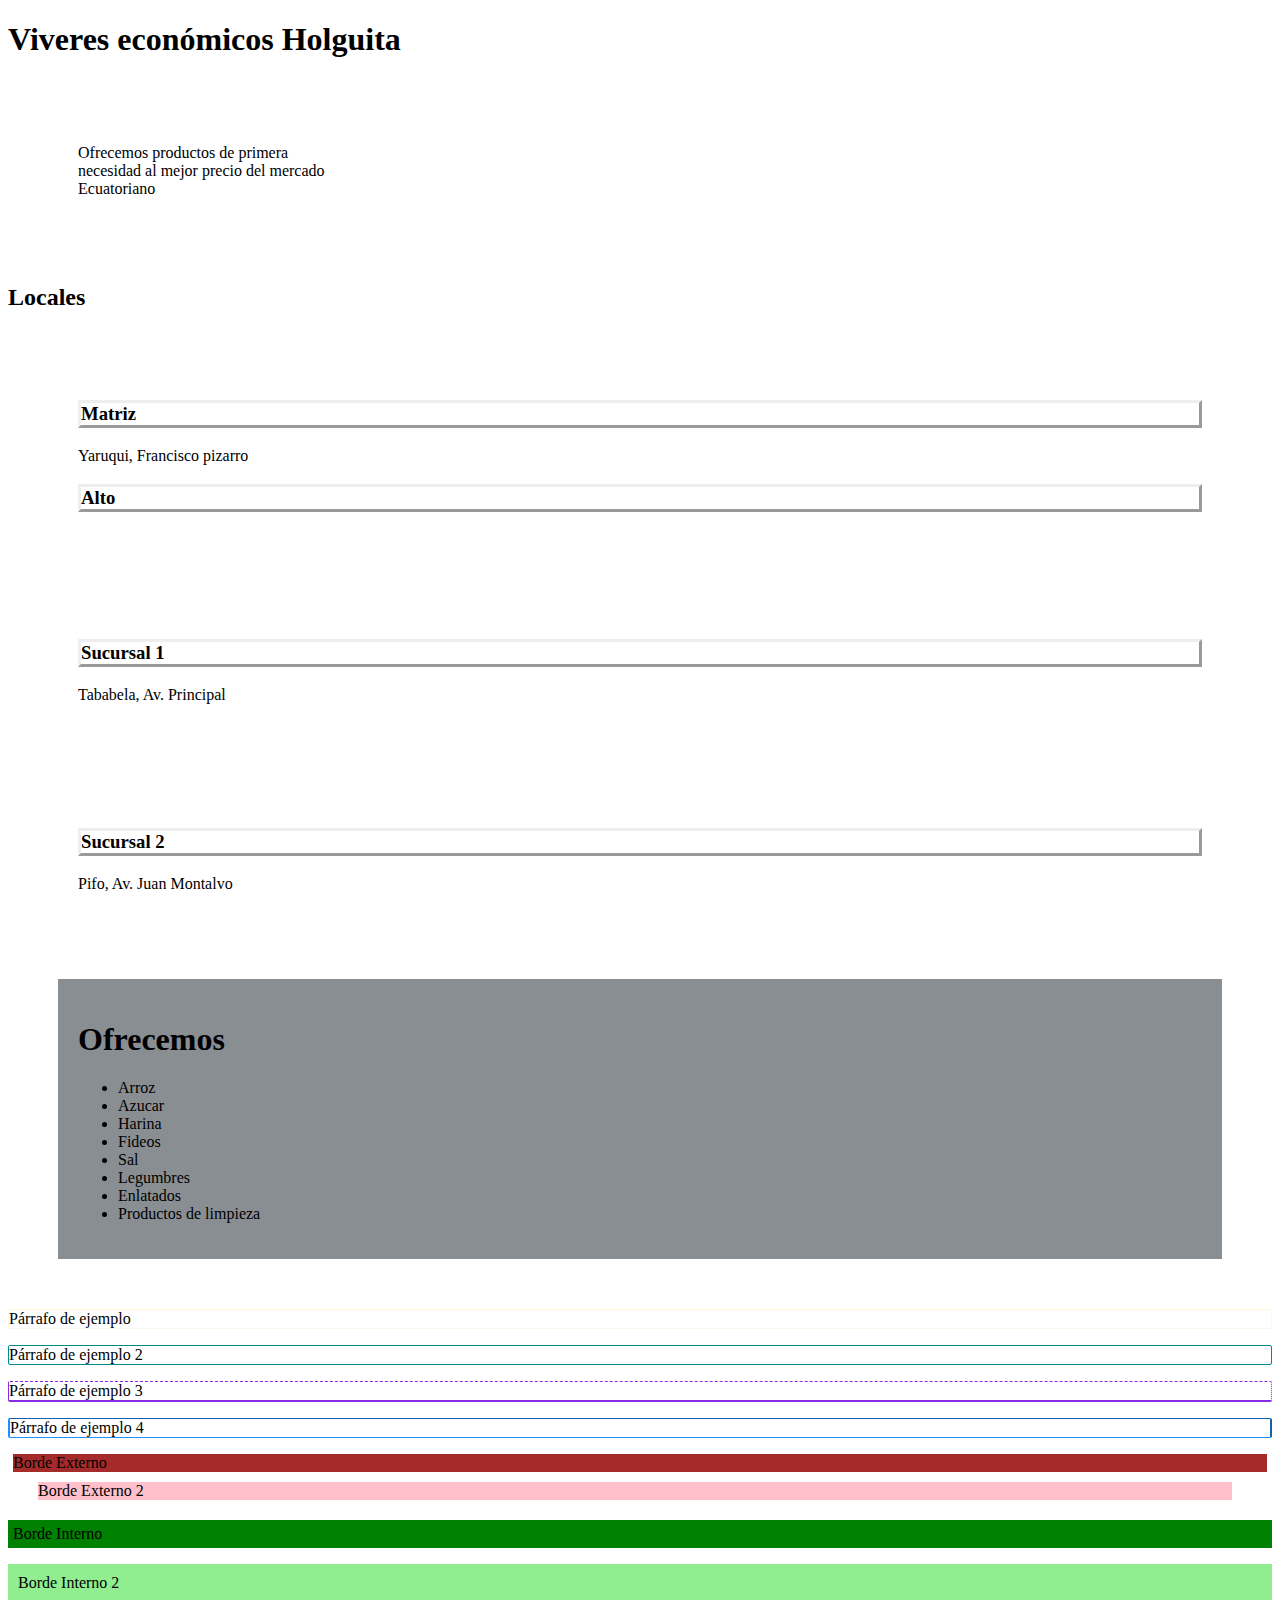
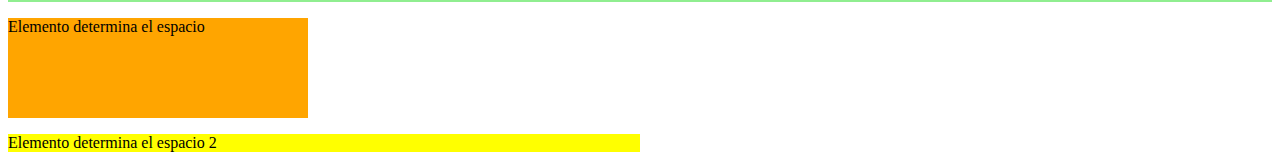
<file: VIVERES HOLGUITA/index.html>
<!DOCTYPE html>
<html lang="es">
<head>
    <meta charset="UTF-8">
    <link rel="stylesheet" href="/VIVERES HOLGUITA/styles.css">
    <title>Viveres Holguita</title>
</head>
<body>
        <h1>Viveres económicos Holguita</h1>
        <div class="parrafos">
            <p>Ofrecemos productos de primera<br> necesidad al mejor precio del mercado<br> Ecuatoriano</p>
        </div>
        <h2>Locales</h2>
        <div class="locales">
            <h3>Matriz</h3>
            <p> Yaruqui, Francisco pizarro</p>
            <h3>Alto</h3>
        </div>
        <div class="locales">
            <h3>Sucursal 1</h3>
            <p> Tababela, Av. Principal</p>
        </div>
        <div class="locales">
            <h3>Sucursal 2</h3>
            <p> Pifo, Av. Juan Montalvo</p>
        </div>
        <div id="productos">
            <h1>Ofrecemos</h1>
            <ul>
                <li>Arroz</li>
                <li>Azucar</li>
                <li>Harina</li>
                <li>Fideos</li>
                <li>Sal</li>
                <li>Legumbres</li>
                <li>Enlatados</li>
                <li>Productos de limpieza</li>
            </ul>
        </div>
        <p class="uno">Párrafo de ejemplo</p>
        <p class="dos">Párrafo de ejemplo 2</p>
        <p class="tres">Párrafo de ejemplo 3</p>
        <p class="cuatro">Párrafo de ejemplo 4</p>
        <p class="margin"> Borde Externo</p>
        <p class="margin_dos">Borde Externo 2</p>
        <p class="padding">Borde Interno</p>
        <p class="padding_dos">Borde Interno 2</p>
        <div class="tamaño">
            <p>Elemento determina el espacio</p>
        </div>
        <div class ="tamaño_dos">
            <p>Elemento determina el espacio 2</p>
        </div>
    <footer>
    </footer>
</body>
</html>
</file>
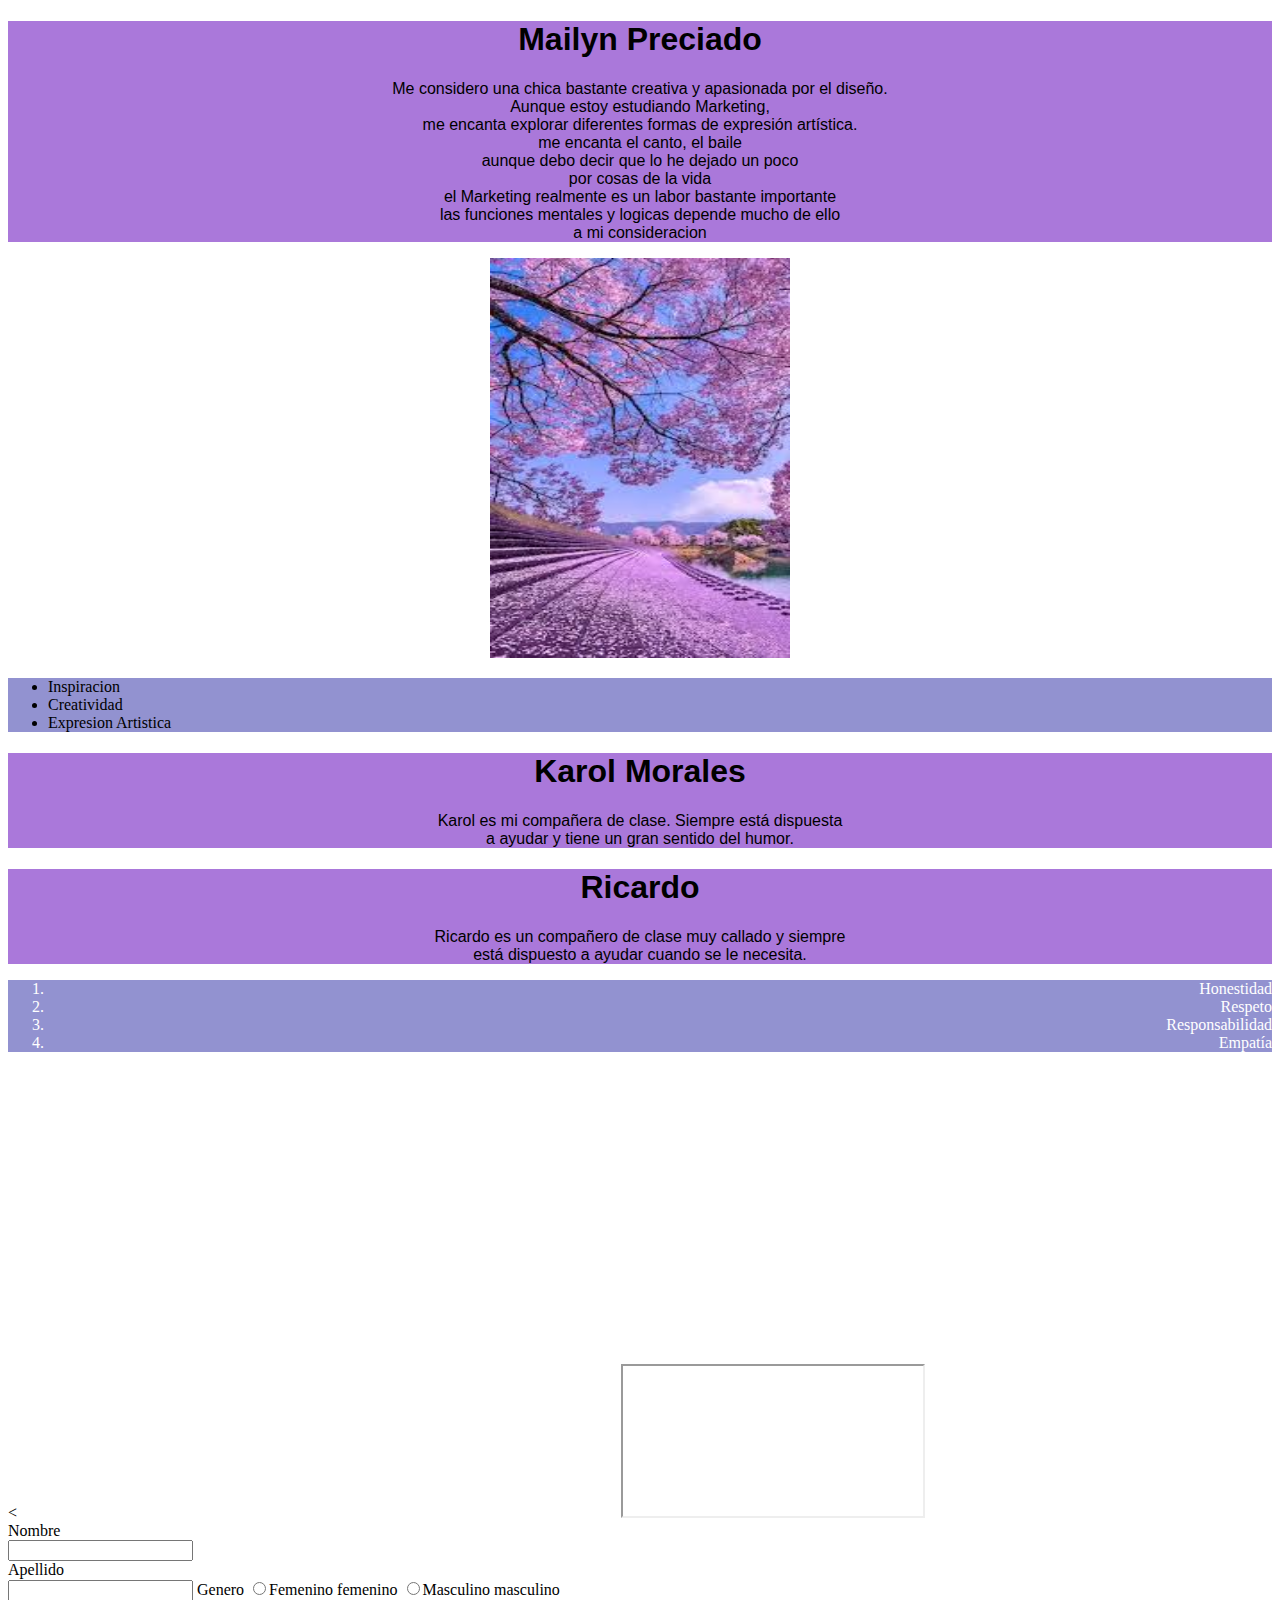
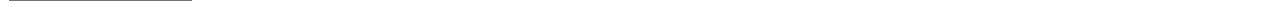
<file: REPASO/index_block.html>
<!DOCTYPE html>
<html>

<head>
    <meta charset="UTF-8">
    <title>Explicación bloques div</title>
    <link rel="stylesheet" href="/REPASO/styles.css">
</head>

<body>
    <div class="info-personal">
        <h1>Mailyn Preciado</h1>
        <p>Me considero una chica bastante creativa y apasionada por el diseño.<br> Aunque estoy estudiando
            Marketing,<br> me encanta explorar diferentes formas de expresión artística.<br>
            me encanta el canto, el baile<br> aunque debo decir que lo he dejado un poco<br> por cosas de la vida <br>
            el Marketing realmente es un labor bastante importante<br> las funciones mentales y logicas depende mucho de
            ello<br> a mi consideracion
        </p>
    </div>
    <div class="imagen-personal">
        <img src="/images/images (3).jpg" alt="Imagen de Mailyn Preciado" width="300" height="400">
    </div>
    <div class="caracteristicas-personales">
        <ul>
            <li>Inspiracion</li>
            <li>Creatividad</li>
            <li>Expresion Artistica</li>
        </ul>
    </div>
<div class="info-personal">
    <h1>Karol Morales</h1>
    <p>Karol es mi compañera de clase. Siempre está dispuesta <br>a ayudar y tiene un gran sentido del humor.</p>
</div>
<div class="info-personal">
    <h1>Ricardo</h1>
    <p>Ricardo es un compañero de clase muy callado y siempre <br>está dispuesto a ayudar cuando se le necesita.</p>
</div>
<div id="valores_personales">
    <ol>
        <li>Honestidad</li>
        <li>Respeto</li>
        <li>Responsabilidad</li>
        <li>Empatía</li>
    </ol>
</div>
</body>
<<iframe src="https://www.google.com/maps/embed?pb=!1m18!1m12!1m3!1d3989.8021883234073!2d-78.32013649999999!3d-0.16293169999999998!2m3!1f0!2f0!3f0!3m2!1i1024!2i768!4f13.1!3m3!1m2!1s0x91d59378cc032bef%3A0x625b8dfe62db0c75!2sInstituto%20Superior%20Tecnol%C3%B3gico%20Yaruqui%20ISTY!5e0!3m2!1ses-419!2sec!4v1748913455627!5m2!1ses-419!2sec" width="600" height="450" style="border:0;" allowfullscreen="" loading="lazy" referrerpolicy="no-referrer-when-downgrade"></iframe>
<iframe url="https://www.isty.edu.ec/" title="ISTY"> </iframe>
<form>
    <label> Nombre</label> <br>
    <input type ="text"> </input> <br>
    <label> Apellido </label> <br>
    <input type="text"> </input> 
    <label> Genero </label>
    <input type="radio" value="femenino">Femenino</input>
    <label> femenino</label>
    <input type="radio" value="masculino">Masculino</input>
    <label> masculino</label>
</form>
</html>
</file>
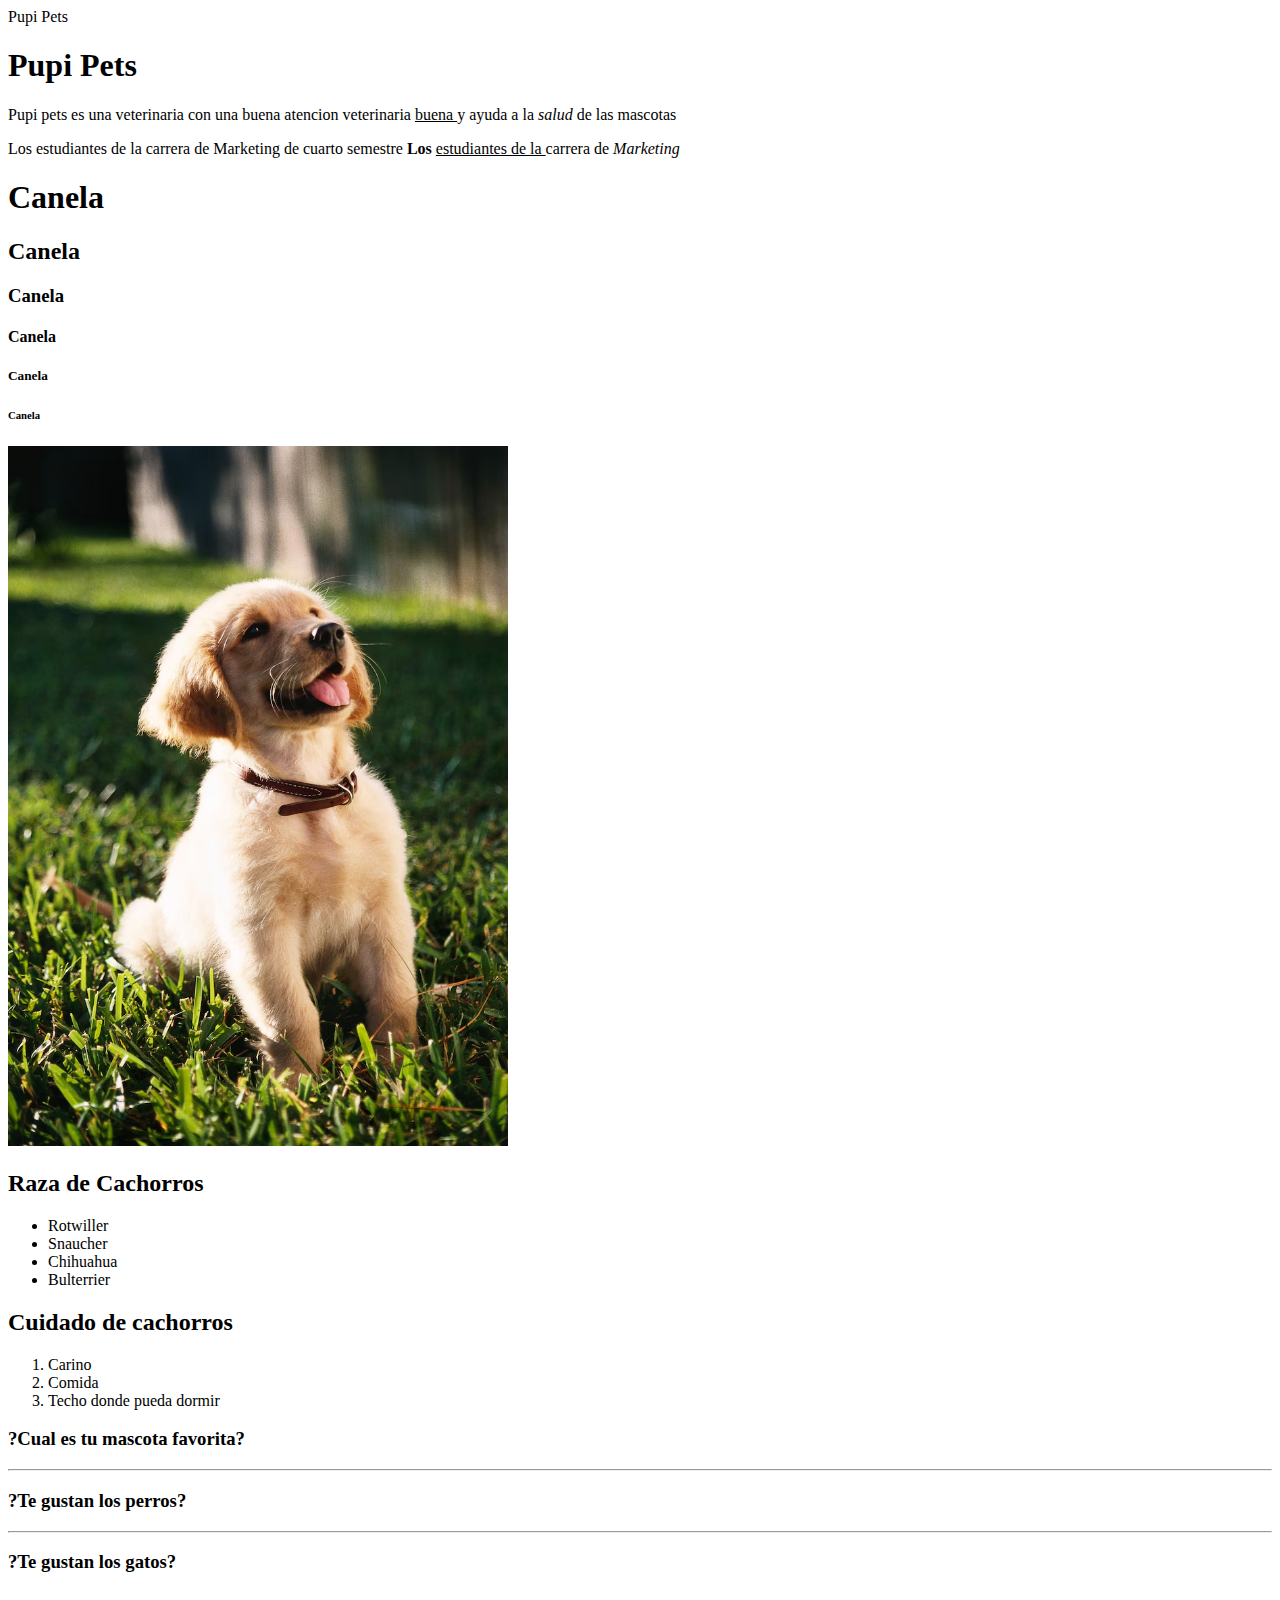
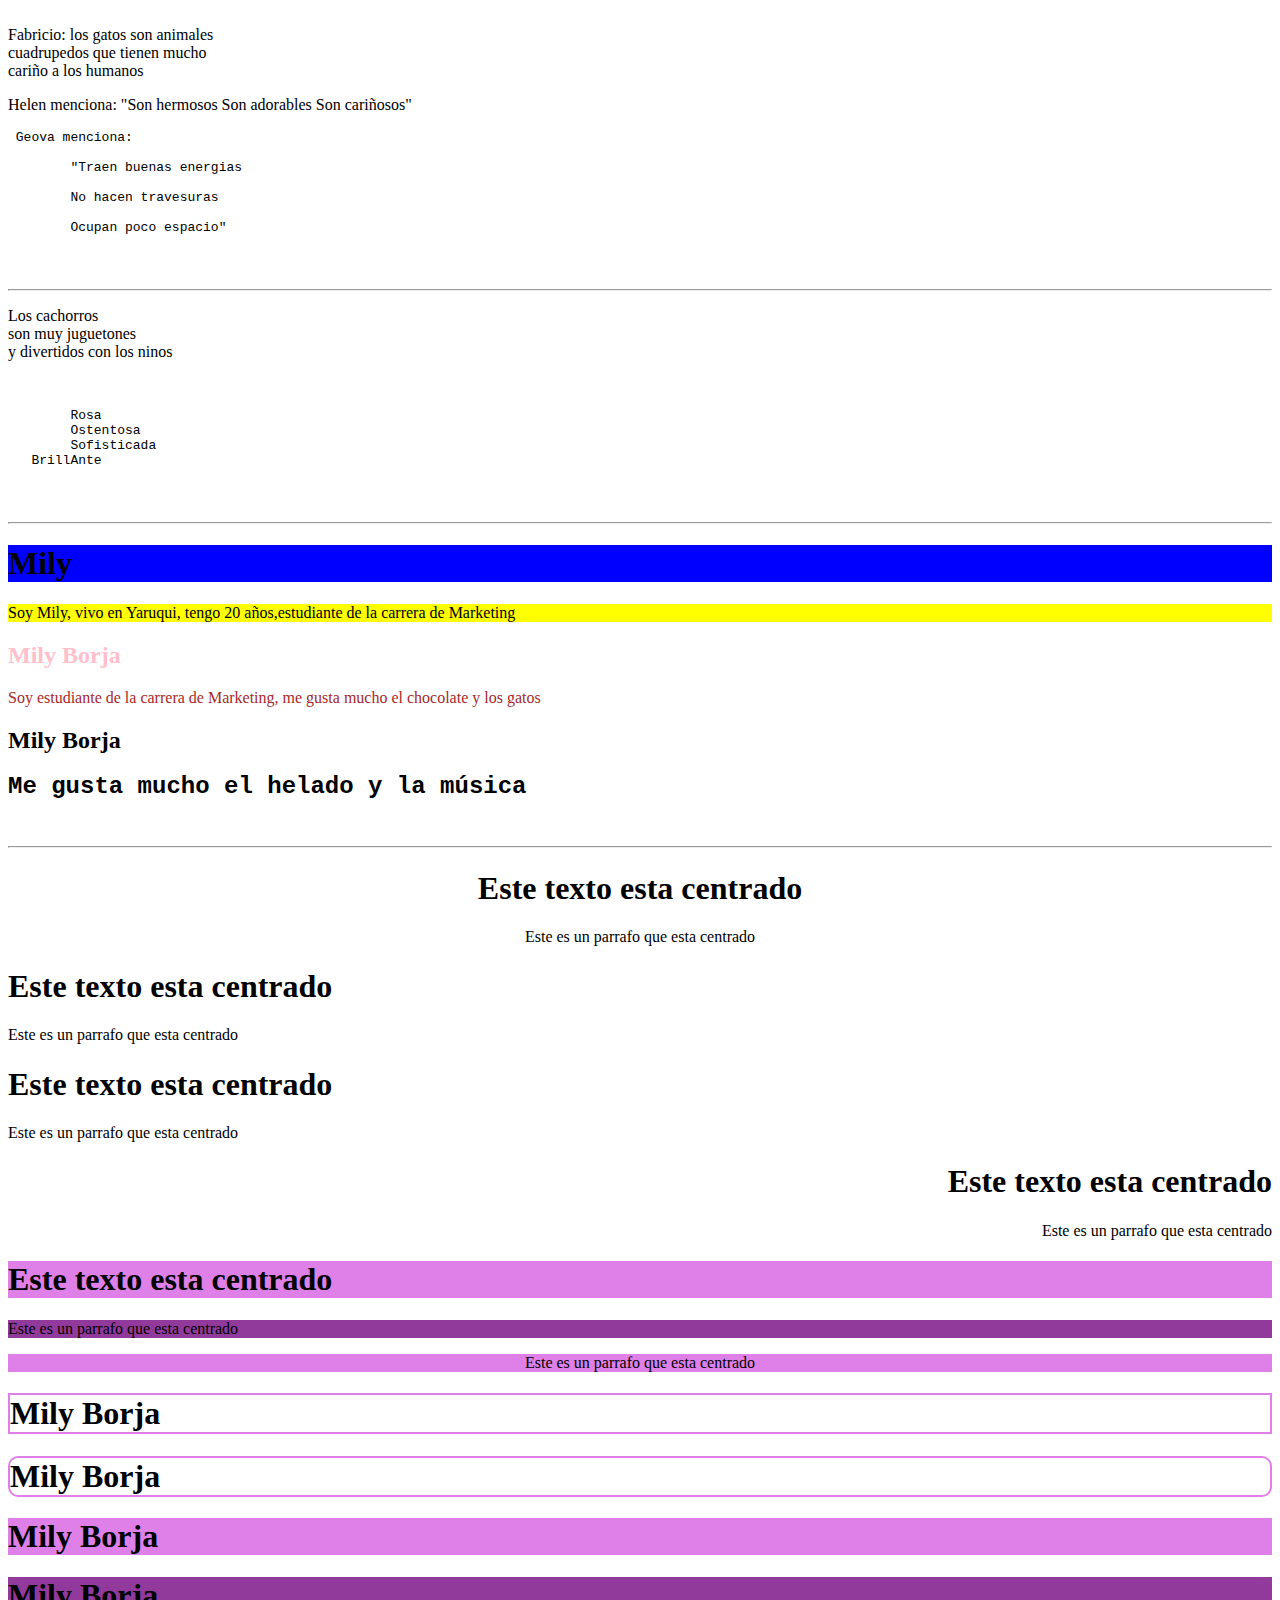
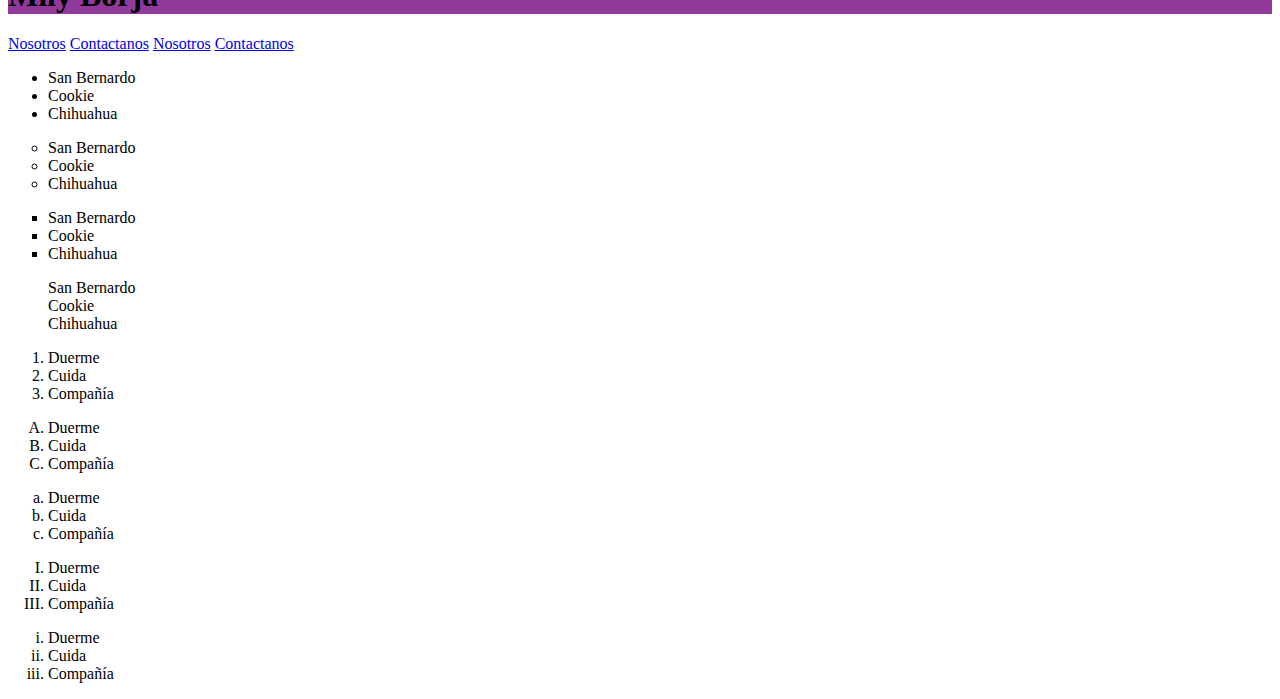
<file: REPASO/pet.html>
<!DOCTYPE html>
<html>

<head>
    <meta charset="UTF-8">
    <title>Cachorros</title>
    <link rel="icon" type="image/x-icon" href="/images/perrito peq.jpg">
</head>

<body>
    <tittle>Pupi Pets</tittle:>
        <div>
            <h1>Pupi Pets</h1>
        </div>
        <div>
            <p>Pupi pets es una veterinaria con una buena atencion<strog> veterinaria </strog><u> buena </u> y ayuda a
                la <em> salud </em>de las mascotas</p>
            <p>Los estudiantes de la carrera de Marketing de cuarto semestre<strong> Los </strong><u> estudiantes de la
                </u> carrera de <em> Marketing </em></p>
            <h1>Canela</h1>
            <h2>Canela</h2>
            <h3>Canela</h3>
            <h4>Canela</h4>
            <h5>Canela</h5>
            <h6>Canela</h6>
        </div>
        <img src="/images/disparo-vertical-enfoque-superficial-lindo-cachorro-golden-retriever-sentado-suelo-hierba_181624-27259.jpg"
            alt="Canela" width="500" height="700">
        <div>
        </div>
        <h2>Raza de Cachorros</h2>
        <ul>
            <li>Rotwiller</li>
            <li>Snaucher</li>
            <li>Chihuahua</li>
            <li>Bulterrier</li>
        </ul>
        <div> </div>
        <h2>Cuidado de cachorros</h2>
        <ol>
            <li>Carino</li>
            <li>Comida</li>
            <li>Techo donde pueda dormir</li>
        </ol>
        <h3>?Cual es tu mascota favorita?</h3>
        <hr>
        <h3>?Te gustan los perros?</h3>
        <hr>
        <h3>?Te gustan los gatos?</h3>
        <br>
        <p>Fabricio: los gatos son animales<br> cuadrupedos que tienen mucho<br> cariño a los humanos</p>
        <p>Helen menciona:

            "Son hermosos

            Son adorables

            Son cariñosos"
        </p>
        <pre> Geova menciona:

        "Traen buenas energias

        No hacen travesuras

        Ocupan poco espacio"
    </pre>
        <br>
        <hr>
        <p>Los cachorros<br>son muy juguetones<br>y divertidos con los ninos</p>
        <br>
        <pre>
        Rosa
        Ostentosa
        Sofisticada
   BrillAnte
    </pre>
        <br>
        <hr>
        <h1 style="background-color: blue;"> Mily</h1>
        <p style="background-color:yellow ;">Soy Mily, vivo en Yaruqui, tengo 20 años,estudiante de la carrera de
            Marketing</p>
        <h2 style="color: pink;">Mily Borja</h2>
        <p style="color: brown;">Soy estudiante de la carrera de Marketing, me gusta mucho el chocolate y los gatos</p>
        <h2 style="font-family: Verdana;">Mily Borja</h2>
        <h2 style="font-family: courier;">Me gusta mucho el helado y la música</h2>
        <br>
        <hr>
        <h1 style="text-align: center;">Este texto esta centrado</h1>
        <p style="text-align: center;">Este es un parrafo que esta centrado</p>
        <h1 style="text-align: start;">Este texto esta centrado</h1>
        <p style="text-align: start;">Este es un parrafo que esta centrado</p>
        <h1 style="text-align: justify;">Este texto esta centrado</h1>
        <p style="text-align: justify;">Este es un parrafo que esta centrado</p>
        <h1 style="text-align: end;">Este texto esta centrado</h1>
        <p style="text-align: end;">Este es un parrafo que esta centrado</p>
        <h1 style="background-color: #df80e9 ;">Este texto esta centrado</h1>
        <p style="background-color: #923a9c ;">Este es un parrafo que esta centrado</p>
        <p style="text-align: center; background-color: #df80e9 ;">Este es un parrafo que esta centrado</p>
        <h1 style="border: 2px solid #df80e9 ;">Mily Borja</h1>
        <h1 style="border-radius: 10px; border: 2px solid #df80e9 ;">Mily Borja</h1>
        <h1 style="background-color: rgb(223, 128, 233);">Mily Borja</h1>
        <h1 style="background-color: #923a9c">Mily Borja</h1>
        <a href="/nosotros.html" target="_blank">Nosotros</a>
        <a href="/contactanos.html" target="_self">Contactanos</a>
        <a href="/nosotros.html" target="_parent">Nosotros</a>
        <a href="https://www.isty.edu.ec/" target="_top">Contactanos</a>
        <ul style="list-style-type: disc;">
            <li>San Bernardo</li>
            <li>Cookie</li>
            <li>Chihuahua</li>
        </ul>
        <ul style="list-style-type: circle;">
            <li>San Bernardo</li>
            <li>Cookie</li>
            <li>Chihuahua</li>
        </ul>
        <ul style="list-style-type: square;">
            <li>San Bernardo</li>
            <li>Cookie</li>
            <li>Chihuahua</li>
        </ul>
        <ul style="list-style-type: none;">
            <li>San Bernardo</li>
            <li>Cookie</li>
            <li>Chihuahua</li>
        </ul>
        <ol type="1">
            <li>Duerme</li>
            <li>Cuida</li>
            <li>Compañía</li>
        </ol>
        <ol type="A">
            <li>Duerme</li>
            <li>Cuida</li>
            <li>Compañía</li>
        </ol>
        <ol type="a">
            <li>Duerme</li>
            <li>Cuida</li>
            <li>Compañía</li>
        </ol>
        <ol type="I">
            <li>Duerme</li>
            <li>Cuida</li>
            <li>Compañía</li>
        </ol>
        <ol type="i">
            <li>Duerme</li>
            <li>Cuida</li>
            <li>Compañía</li>
        </ol>
</body>
<footer></footer>

</html>
</file>
<file: VIVERES HOLGUITA/styles.css>
p,h2,h3 {
    font-family: Georgia
}
#productos {
    margin: 50px;
    padding: 20px;
    background-color: rgb(20, 50, 50);
    opacity: 0,5;
}
.locales {
    margin: 50px;
    padding: 20px;
}
.parrafos {
    margin: 50px;
    padding: 20px;
}
#productos {
    background: rgb(20, 30, 40, 0.5);
}
body {
    background-image: url(https://www.dynamics.com.co/wp-content/uploads/2020/07/6viveres2-1024x614.jpg); 
    background-repeat: repeat-x;
    background-position: right top;
    background-attachment: fixed;
    background-size: 200px auto;
}
.locales h3 {
    border-style: dotted;
    border-style: dashed;
    border-style: solid;
    border-style: double;
    border-style: groove;
    border-style: ridge;
    border-style: inset;
    border-style: outset;
}
p.uno {
    border-style: dotted;
    border-width: 1px;
    border-color: blanchedalmond;
    border-radius: 2px;
}
p.dos {
    border-style: double groove;
    border-width: 0.5px;
    border-color: darkcyan;
    border-radius: 2px;
}
p.tres {
    border-style: dashed dotted solid ridge;
    border-width: 0.5px 1px 2px 0.5px;
    border-color: blueviolet;
    border-radius: 2px;
}
p.cuatro {
    border-style: inset outset;
    border-width: 1px 2px;
    border-color: dodgerblue;
    border-radius: 2px;
}
p.margin {
    background-color: brown;
    margin: 5px 5px 5px 5px;
}
p.margin_dos {
    background-color: pink;
    margin-top: 10px;
    margin-bottom: 20px;
    margin-left: 30px;
    margin-right: 40px;
}
p.padding {
    background-color: green;
    padding: 5px 5px 5px 5px;
}
p.padding_dos {
    background-color: lightgreen;
    padding-top: 10px;
    padding-bottom: 10px;
    padding-left: 10px;
    padding-right: 10px;
}
.tamaño {
    background-color: orange;
    height: 100px;
    width: 300px;
}
.tamaño_dos {
    background-color: yellow;
    height: 100%;
    width: 50%;
}
</file>
<file: REPASO/styles.css>
.info-personal {
   background-color: rgb(185, 151, 216);
   font-family: sans-serif;
}

.imagen-personal {
   background-color: rgb(255, 255, 255);
   justify-content: center;
   border-radius: 10px;
   text-align: center;
}

.caracteristicas-personales {
   background-color: rgb(146, 146, 208);
   font-family: cursive;
}

.info-personal {
   background-color: rgb(170, 120, 218);
   text-align: center;
}
#valores_personales {
   background-color: rgb(146, 146, 208);
   font-family: cursive;
   text-align: right;
   color: white;
}
</file>
